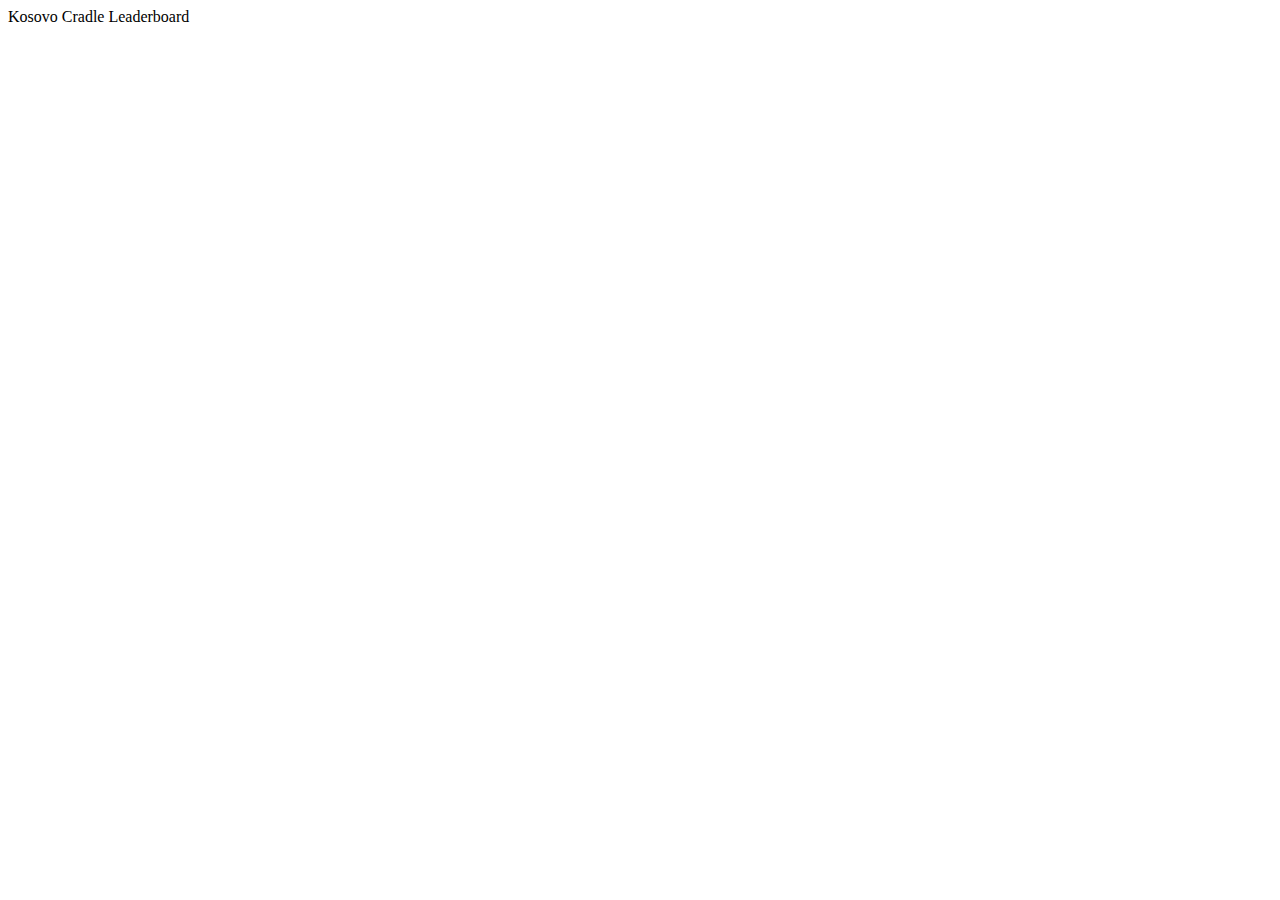
<file: bin/main/static/index.html>
<!DOCTYPE html>
<html lang="en">
<head>
    <meta charset="UTF-8">
    <meta name="viewport" content="width=device-width, initial-scale=1.0">
    <title>Kosovo Cradle Leaderboard</title>
</head>
<body>
    Kosovo Cradle Leaderboard
</body>
</html>
</file>
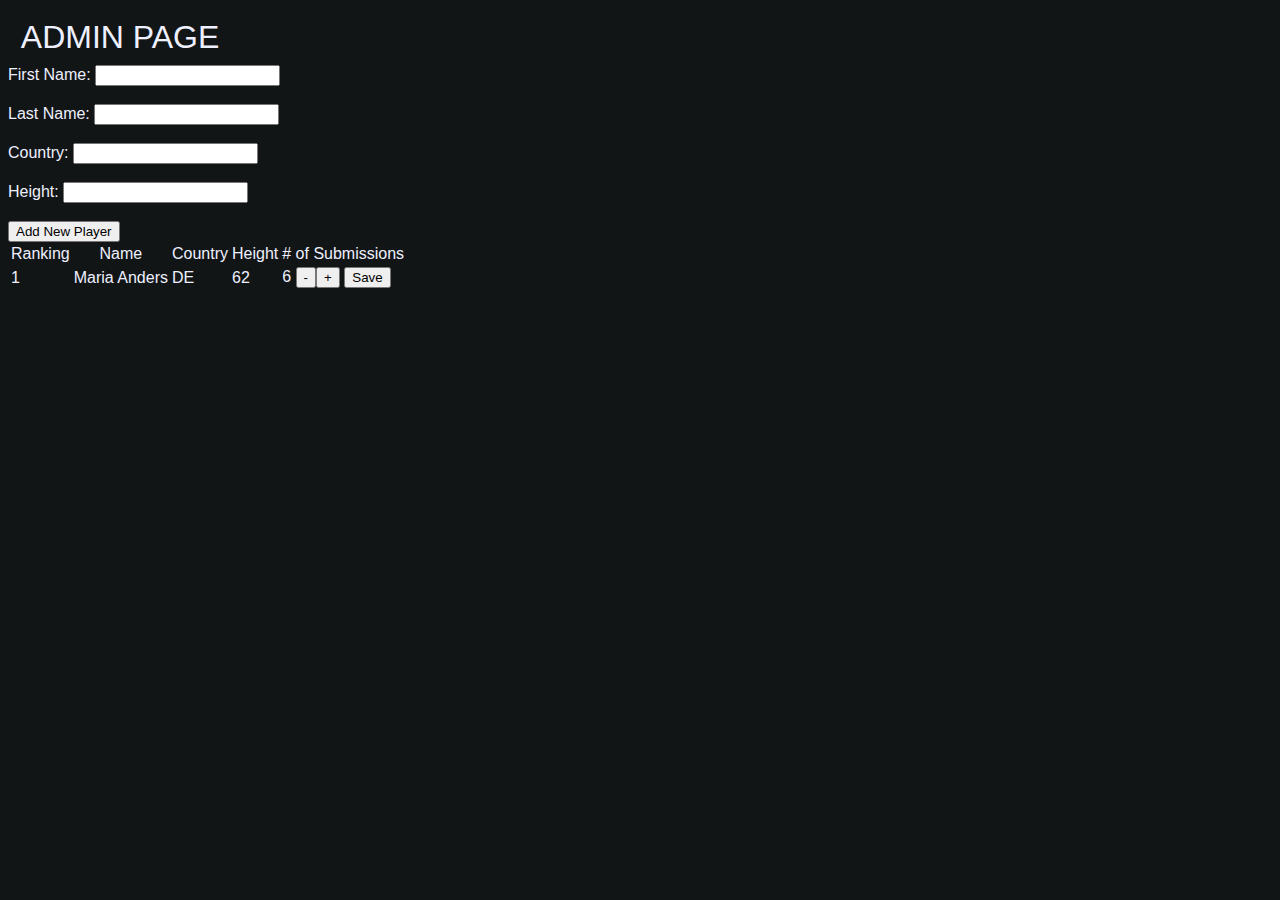
<file: src/main/resources/static/admin.html>
<!DOCTYPE html>
<html lang="en">
<head>
    <meta charset="UTF-8">
    <meta name="viewport" id="viewport" content="width=device-width, initial-scale=1.0">
    <link rel="stylesheet" href="styles.css">
    <script src="admin.js"></script>
    <title>Admin - KCL</title>
</head>
<body>
    <nav>
        <h1>ADMIN PAGE</h1>
    </nav>
    <div class="content-wrapper">
            <form id="player-form" action="/players" method="POST">
                <label for="firstName">First Name:</label>
                <input type="text" name="firstName" id="firstName" pattern="^[a-zA-Z]+$" title="Letters only">
                <br></br>
                <label for="lastName">Last Name:</label>
                <input type="text" name="lastName" id="lastName" pattern="^[a-zA-Z]+$" title="Letters only">
                <br></br>
                <label for="countryCode">Country:</label>
                <input type="text" name="countryCode" id="countryCode" pattern="^[a-zA-Z]{2}$" title="Make sure this is a two letter country code">
                <br></br>
                <label for="heightInInches">Height:</label>
                <input type="text" name="heightInInches" id="heightInInches" pattern="^\d+$" title="Digits only, this is the height in inches">
                <br></br>
            <button type="submit">Add New Player</button>
            </form>

            <div id="leaderboard-wrapper">
                <table>
                    <tr id="test">
                        <th class="ranking">Ranking</th>
                        <th class="name">Name</th>
                        <th class="country">Country</th>
                        <th class="height">Height</th>
                        <th class="subs"># of Submissions</th>
                    </tr>
                    <tr>
                        <td class="ranking">1</td>
                        <td class="name">Maria Anders</td>
                        <td class="country">DE</td>
                        <td class="height">62</td>
                        <td class="subs">6 <button>-</button><button>+</button> <button>Save</button></td>
                    </tr>
                </table> 
            </div>
    </div>
</body>
</html>
</file>
<file: src/main/resources/static/styles.css>
* {
    font-family: "HelveticaNeue-Light", "Helvetica Neue Light", "Helvetica Neue", Helvetica, Arial, "Lucida Grande", sans-serif; 
    font-weight: 300;
}

body {
    background-color: #121516;
    color: #eef0ff;
    /* text-shadow: -1px -1px 0 black, 1px -1px 0 black, -1px 1px 0 black, 1px 1px 0 black; */
}

h1 {
    margin-top: 1.5vw;
    margin-bottom: 1vh;
    margin-left: 1vw;
}

.leaderboard-wrapper {
    margin: auto;
    width: 60vw;
    text-align: center;
}

.leaderboard-wrapper p, ol {
    padding: 10px;
    border-style: solid;
    border-width: 1px;
    border-color: #757fa4;
    background-color: #2c303d;
}

.leaderboard-wrapper p {
    font-family: "HelveticaNeue-Light", "Helvetica Neue Light", "Helvetica Neue", Helvetica, Arial, "Lucida Grande", sans-serif; 
    font-weight: 700;
    padding: 2%;
}

.leaderboard-wrapper ol {
    list-style-type: decimal;
    border-radius: 5%;
    text-shadow: -1px -1px 0 black, 1px -1px 0 black, -1px 1px 0 black, 1px 1px 0 black;
}

.leaderboard-wrapper ol li {
    color: #eef0ff;
    margin: 5%;
}
</file>
